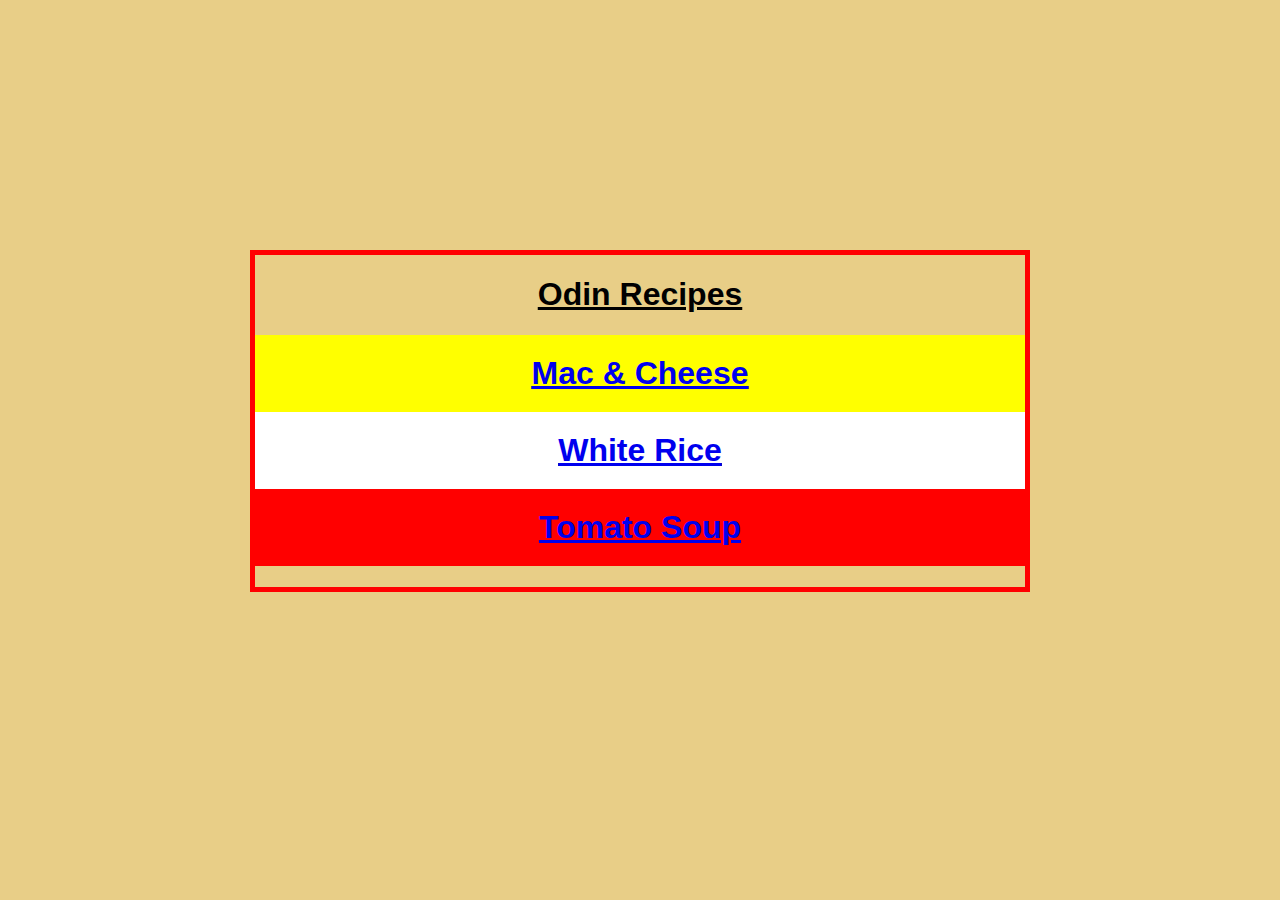
<file: index.html>
<!DOCTYPE html>
<html lang="en">
	<head>
		<meta charset="UTF-8">
		<title>Project: Recipes</title>
		<link rel="stylesheet" href="styles.css" />
	</head>
	
	<body>
	<main>
		<h1>Odin Recipes<h1>

		<div class="mac"><a href="recipes/macandcheese.html" target="_self">Mac & Cheese</a></div>
		<div class="rice"><a href="recipes/whiterice.html" target="_self">White Rice</a></div>
		<div class="soup"><a href="recipes/tomatosoup.html" target="_self">Tomato Soup</a></div>
	</main>
	</body>
</html>
</file>
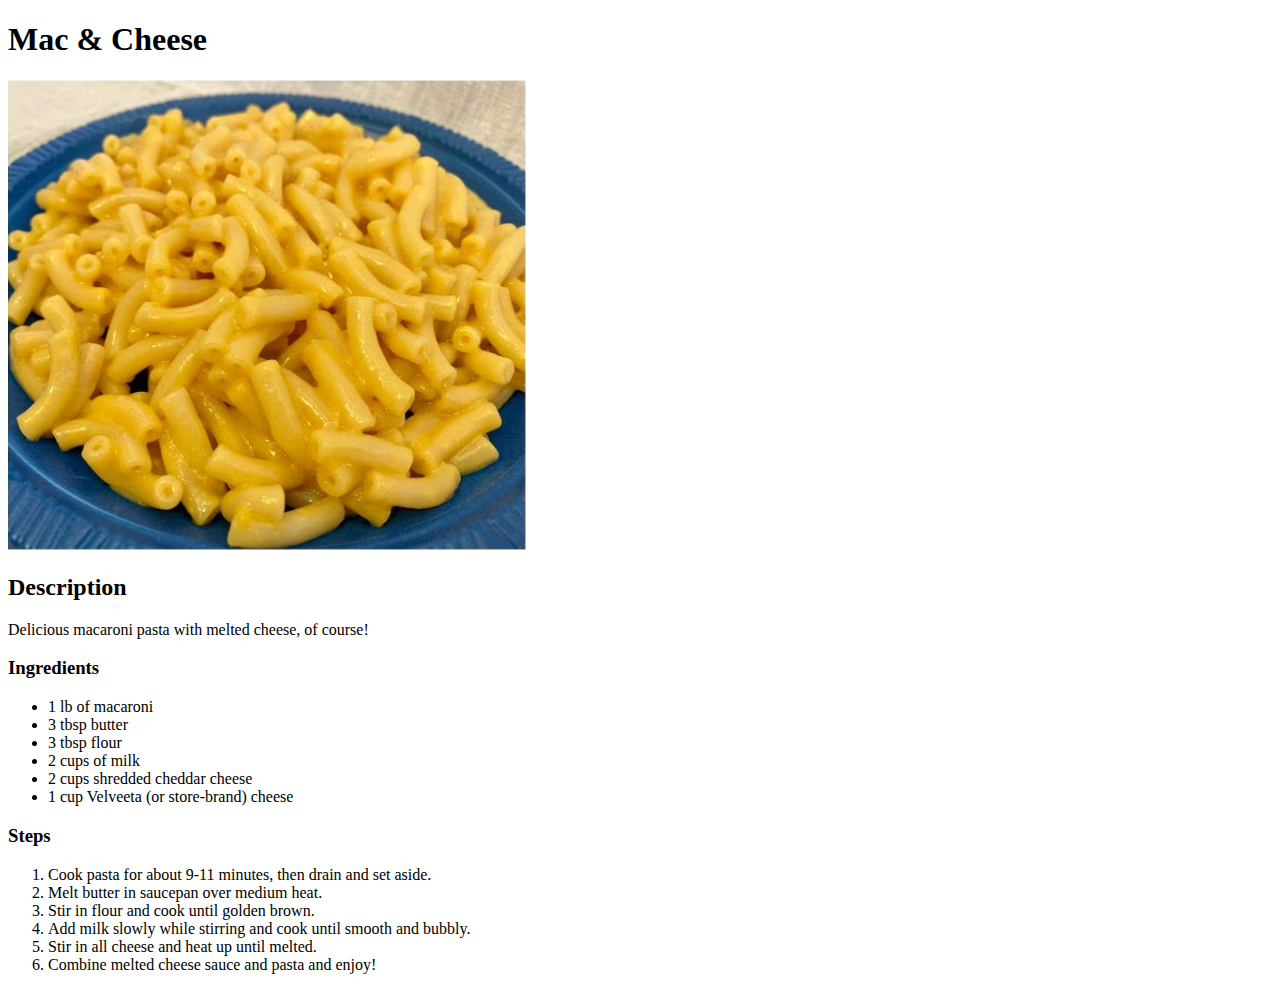
<file: recipes/macandcheese.html>
<!DOCTYPE html>
<html lang="en">
	<head>
		<meta charset="UTF-8">
		<title>Recipe: Mac & Cheese</title>
	</head>
	
	<body>
		<h1>Mac & Cheese</h1>
		<img src="../images/macaroni-cheese.png" alt="A bowl of macaroni and cheese.">
		<h2>Description</h2>
		<p>Delicious macaroni pasta with melted cheese, of course!</p>
		<h3>Ingredients</h3>
		<ul>
		<li>1 lb of macaroni</li>
		<li>3 tbsp butter</li>
		<li>3 tbsp flour</li>
		<li>2 cups of milk</li>
		<li>2 cups shredded cheddar cheese</li>
		<li>1 cup Velveeta (or store-brand) cheese</li>
		</ul>
		<h3>Steps</h3>
		<ol>
		<li>Cook pasta for about 9-11 minutes, then drain and set aside.</li>
		<li>Melt butter in saucepan over medium heat.</li>
		<li>Stir in flour and cook until golden brown.</li>
		<li>Add milk slowly while stirring and cook until smooth and bubbly.</li>
		<li>Stir in all cheese and heat up until melted.</li>
		<li>Combine melted cheese sauce and pasta and enjoy!</li>
		</ol>
	</body>
</html>
</file>
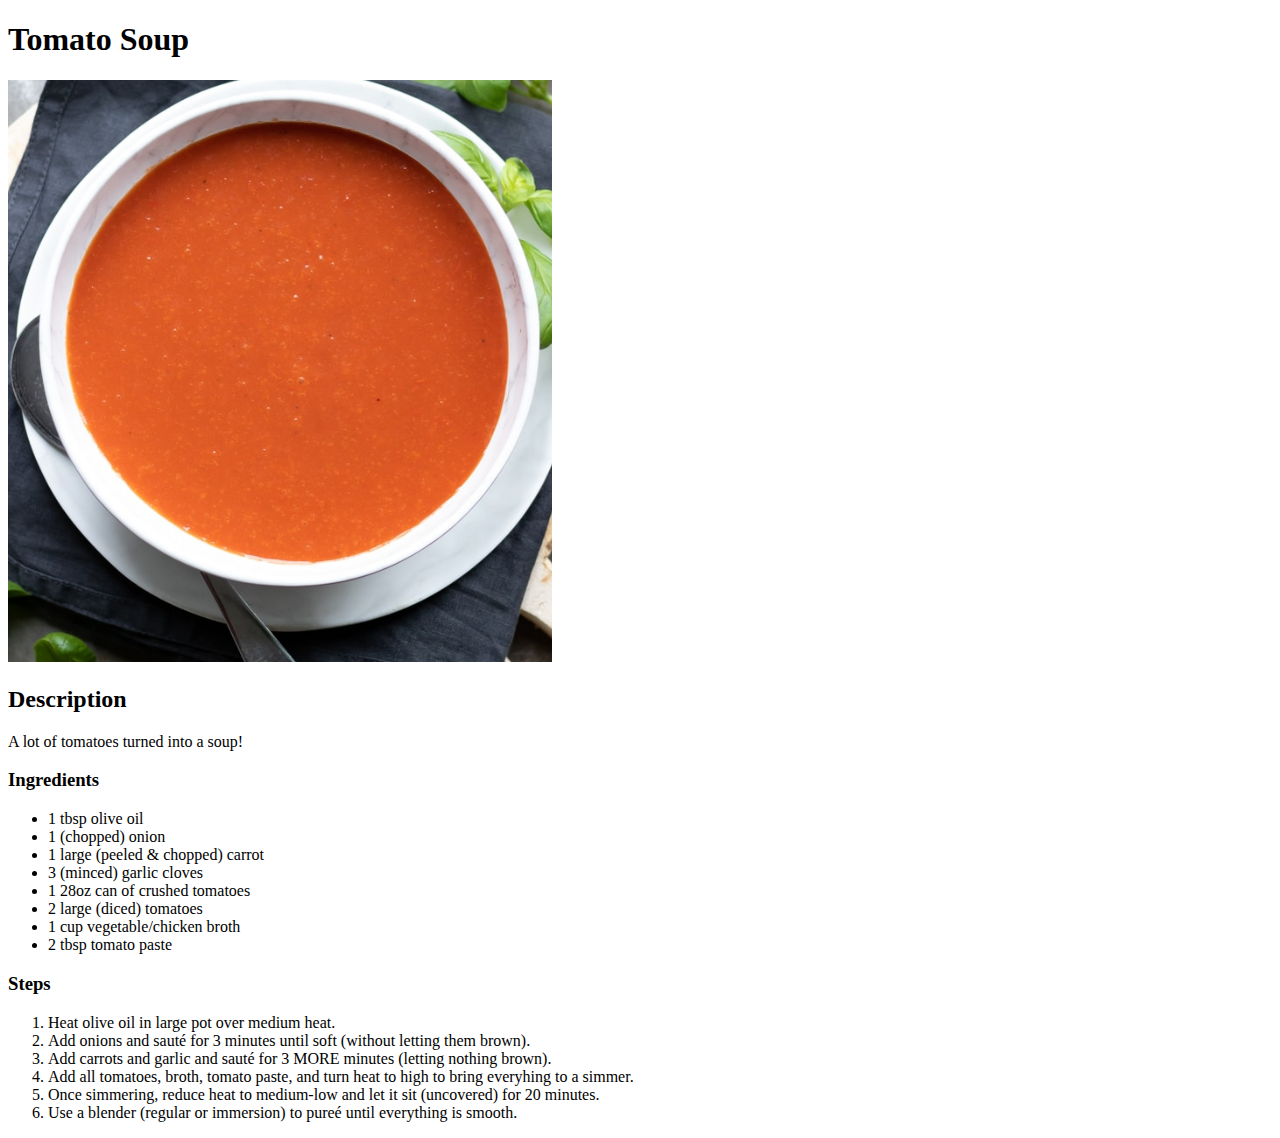
<file: recipes/tomatosoup.html>
<!DOCTYPE html>
<html lang="en">
	<head>
		<meta charset="UTF-8">
		<title>Recipe: Tomato Soup</title>
	</head>
	
	<body>
		<h1>Tomato Soup</h1>
		<img src="../images/tomato-soup.png" alt="A bowl of tomato soup.">
		<h2>Description</h2>
		<p>A lot of tomatoes turned into a soup!</p>
		<h3>Ingredients</h3>
		<ul>
		<li>1 tbsp olive oil</li>
		<li>1 (chopped) onion</li>
		<li>1 large (peeled & chopped) carrot</li>
		<li>3 (minced) garlic cloves</li>
		<li>1 28oz can of crushed tomatoes</li>
		<li>2 large (diced) tomatoes</li>
		<li>1 cup vegetable/chicken broth</li>
		<li>2 tbsp tomato paste</li>
		</ul>
		<h3>Steps</h3>
	<ol>
	<li>Heat olive oil in large pot over medium heat.</li>
	<li>Add onions and sauté for 3 minutes until soft (without letting them brown).</li>
	<li>Add carrots and garlic and sauté for 3 MORE minutes (letting nothing brown).</li>
	<li>Add all tomatoes, broth, tomato paste, and turn heat to high to bring everyhing to a simmer.</li>
	<li>Once simmering, reduce heat to medium-low and let it sit (uncovered) for 20 minutes.</li>
	<li>Use a blender (regular or immersion) to pureé until everything is smooth.</li>
	</ol>
	
	
	</body>
</html>
</file>
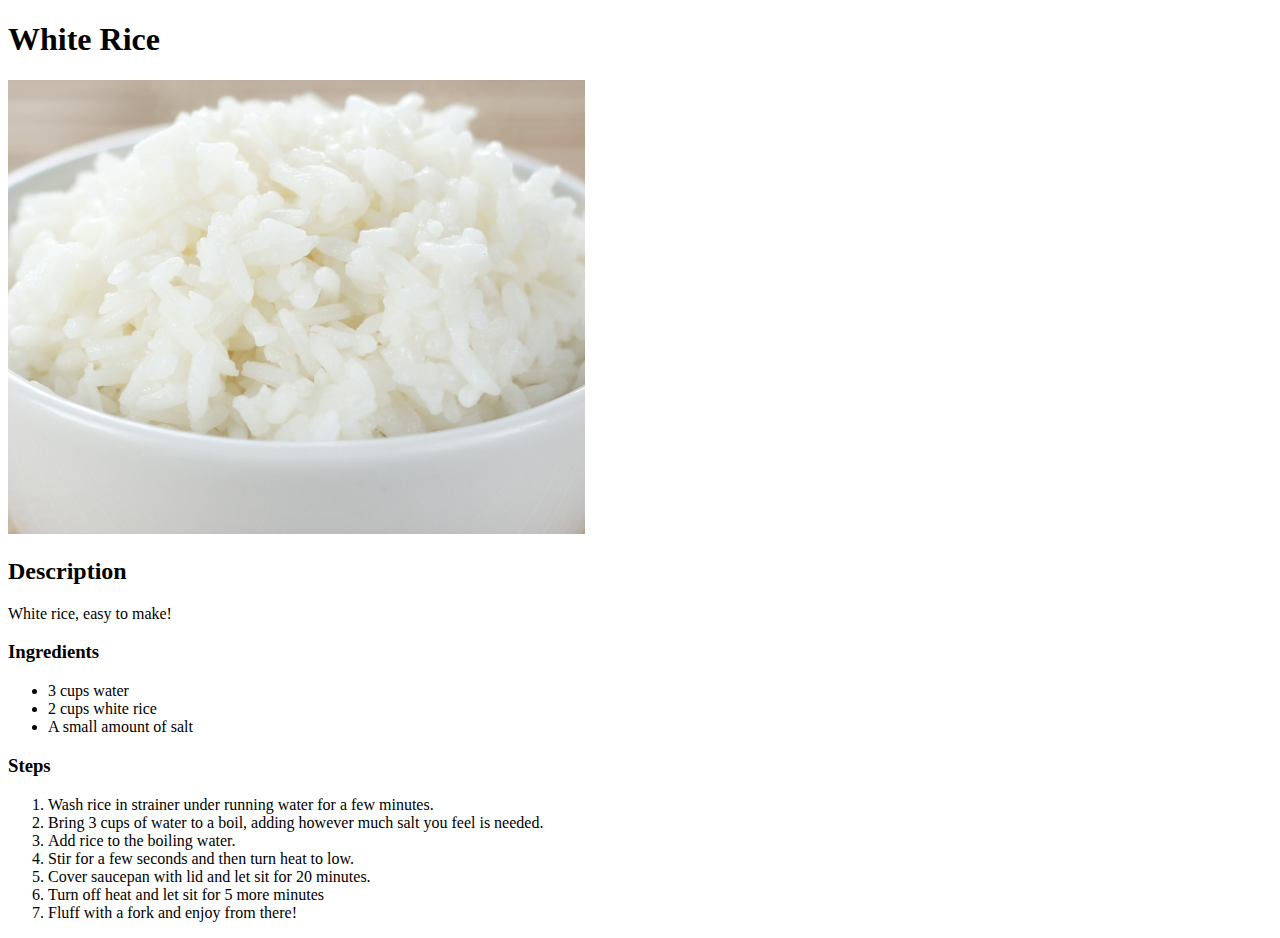
<file: recipes/whiterice.html>
<!DOCTYPE html>
<html lang="en">
	<head>
		<meta charset="UTF-8">
		<title>Recipe: White Rice</title>
	</head>
	
	<body>
		<h1>White Rice</h1>
		<img src="../images/white-rice.png" alt="A bowl of white rice.">
		<h2>Description</h2>
		<p>White rice, easy to make!</p>
		<h3>Ingredients</h3>
		<ul>
		<li>3 cups water</li>
		<li>2 cups white rice</li>
		<li>A small amount of salt</li>
		</ul>
		<h3>Steps</h3>
		<ol>
		<li>Wash rice in strainer under running water for a few minutes.</li>
		<li>Bring 3 cups of water to a boil, adding however much salt you feel is needed.</li>
		<li>Add rice to the boiling water.</li>
		<li>Stir for a few seconds and then turn heat to low.</li>
		<li>Cover saucepan with lid and let sit for 20 minutes.</li>
		<li>Turn off heat and let sit for 5 more minutes</li>
		<li>Fluff with a fork and enjoy from there!</li>
		</ol>
	</body>
</html>
</file>
<file: styles.css>
body {
	background-color: #e8ce87;
	font-family: "Garamond", sans-serif;
	margin: 250px;
	border: 5px solid red;
}

h1 {
	text-decoration-line: underline;
	text-align: center;
}

div {
	text-align: center;
	padding: 20px;
}


.mac {
	background-color: yellow;
}

.rice {
	background-color: white;
}

.soup {
	background-color: red;
}
</file>
